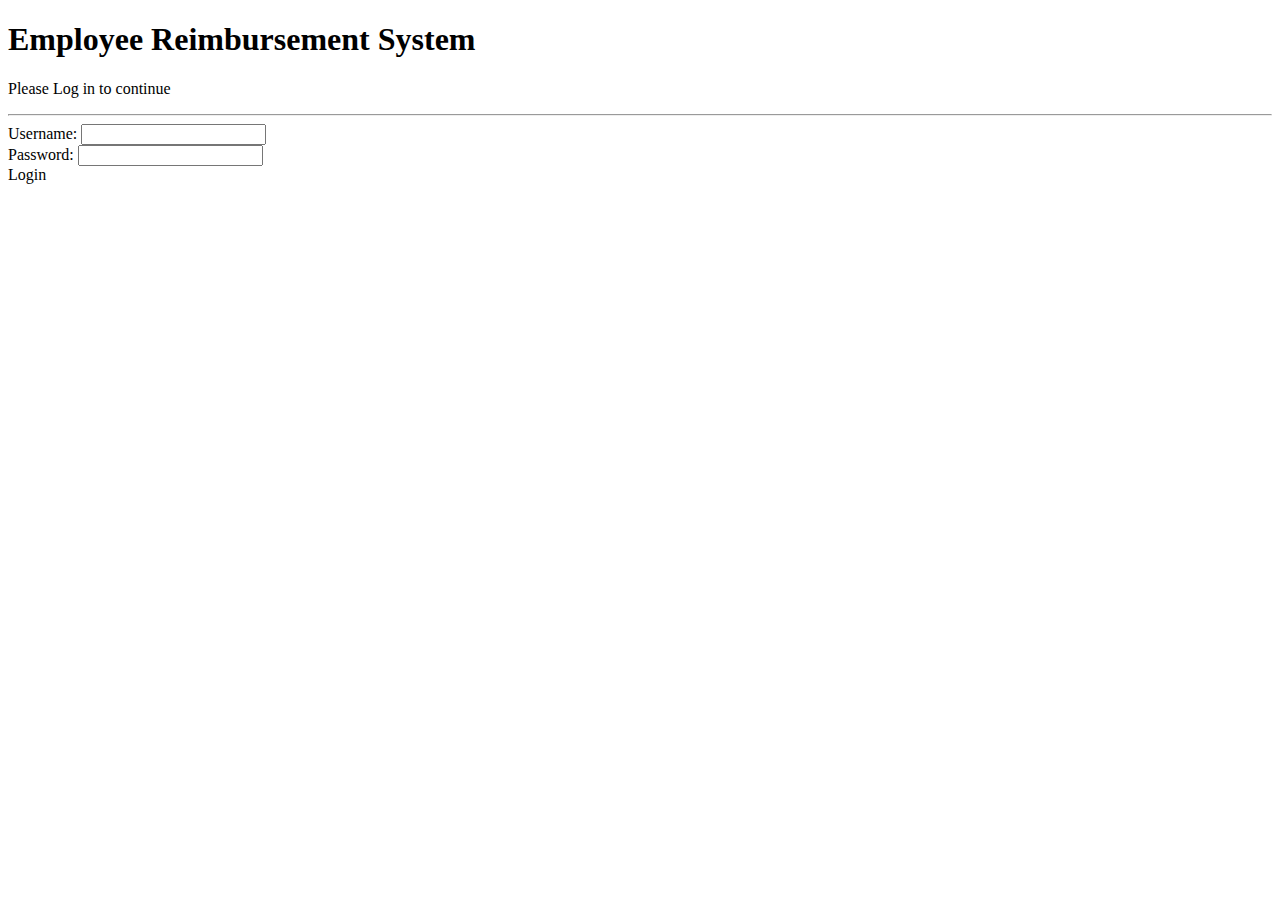
<file: project-1/src/main/webapp/index.html>
<!DOCTYPE html>
<html lang="en">
<head>
    <meta charset="UTF-8">
    <meta http-equiv="X-UA-Compatible" content="IE=edge">
    <meta name="viewport" content="width=device-width, initial-scale=1.0">
    <title>ERS</title>
    <link rel="stylesheet"
	href="https://cdn.jsdelivr.net/npm/bootstrap@4.6.0/dist/css/bootstrap.min.css"
	integrity="sha384-B0vP5xmATw1+K9KRQjQERJvTumQW0nPEzvF6L/Z6nronJ3oUOFUFpCjEUQouq2+l"
	crossorigin="anonymous">
</head>
<body>
    <div class="jumbotron jumbotron-fluid">
        <h1 class="display-4">Employee Reimbursement System</h1>
        <p class="lead">
            Please Log in to continue
        </p>
        <hr class="my-4">
        <form>
            <div>
                <label for="UNInput">Username:</label>
                <input type="text" id="UNInput">
            </div>
            <div>
                <label for="PWInput">Password:</label>
                <input type="password" id="PWInput">
            </div>
            <a class="btn btn-primary" onclick="userLogin()">Login</a>
        </form>
        <div id="warningText"><p></p></div>
    </div>

    <script src="./scripts/index.js"></script>
</body>
</html>
</file>
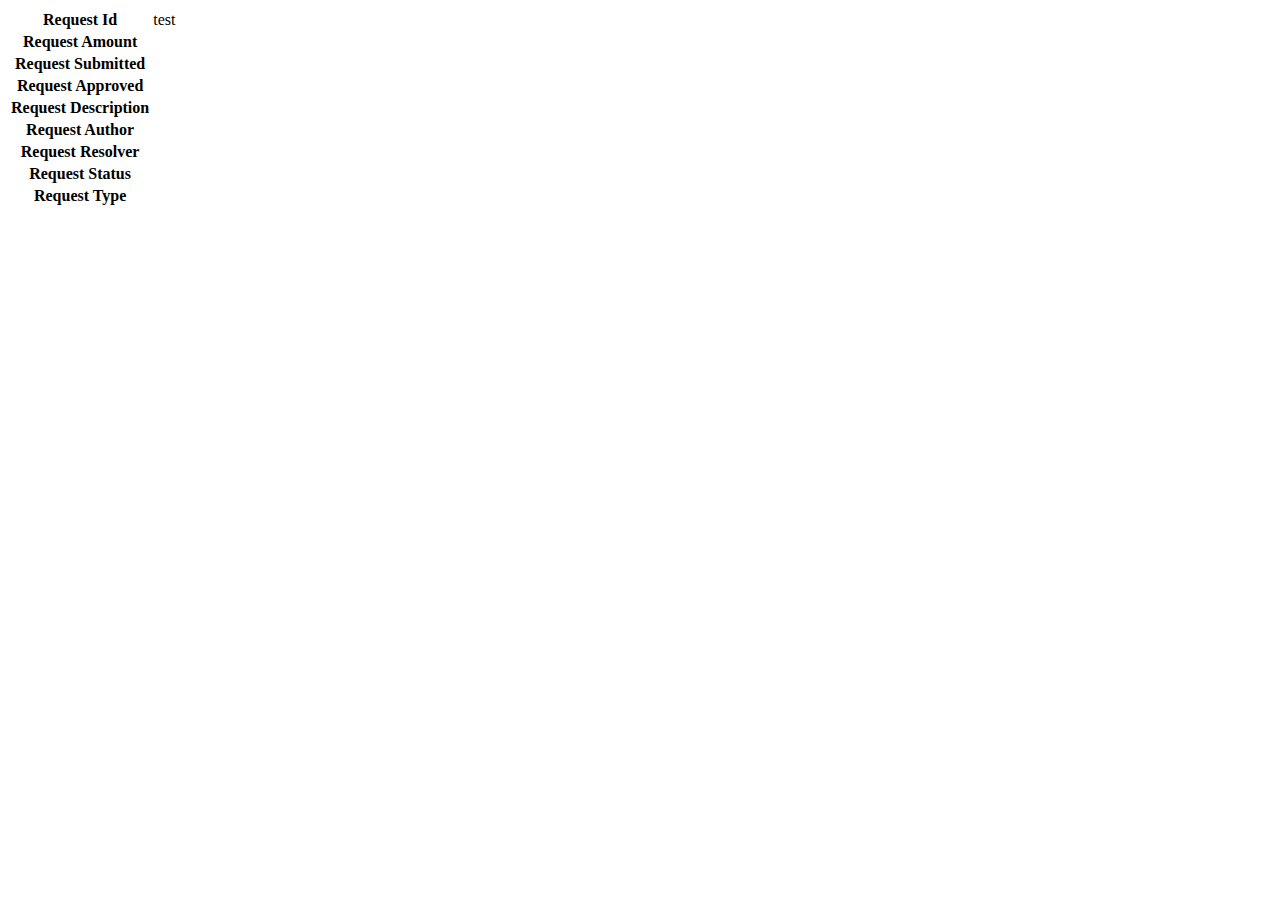
<file: project-1/src/main/webapp/reimbursementPage.html>
<!DOCTYPE html>
<html>
<head>
<meta charset="ISO-8859-1">
<title>Reimbursements</title>
<link rel="stylesheet" href="./CSS/reimbursementPage.css">
</head>
<body>
	<div id="reimbursementPage-header">
		
	</div>
	<div id="reimbursementPage-table">
		<table id="reimbTable">
			<tr>
				<th>
					<label for="">Request Id</label>
				</th>
				<td>test</td>
			</tr>

			<tr>
				<th>
					<label for="">Request Amount</label>
				</th>
			</tr>
			<tr>
				<th>
					<label for="">Request Submitted</label>
				</th>
			</tr>
			<tr>
				<th>
					<label for="">Request Approved</label>
				</th>
			</tr>
			<tr>
				<th>
					<label for="">Request Description</label>
				</th>
			</tr>
			<tr>
				<th>
					<label for="">Request Author</label>
				</th>
			</tr>
			<tr>
				<th>
					<label for="">Request Resolver</label>
				</th>
			</tr>
			<tr>
				<th>
					<label for="">Request Status</label>
				</th>
			</tr>
			<tr>
				<th>
					<label for="">Request Type</label>
				</th>
			</tr>
			
			
			</table>
	</div>


<script src="./scripts/reimbursementPage.js"></script>
</body>
</html>
</file>
<file: project-1/src/main/webapp/CSS/reimbursementPage.css>
#reimbTable {
display: inline;

}
</file>
